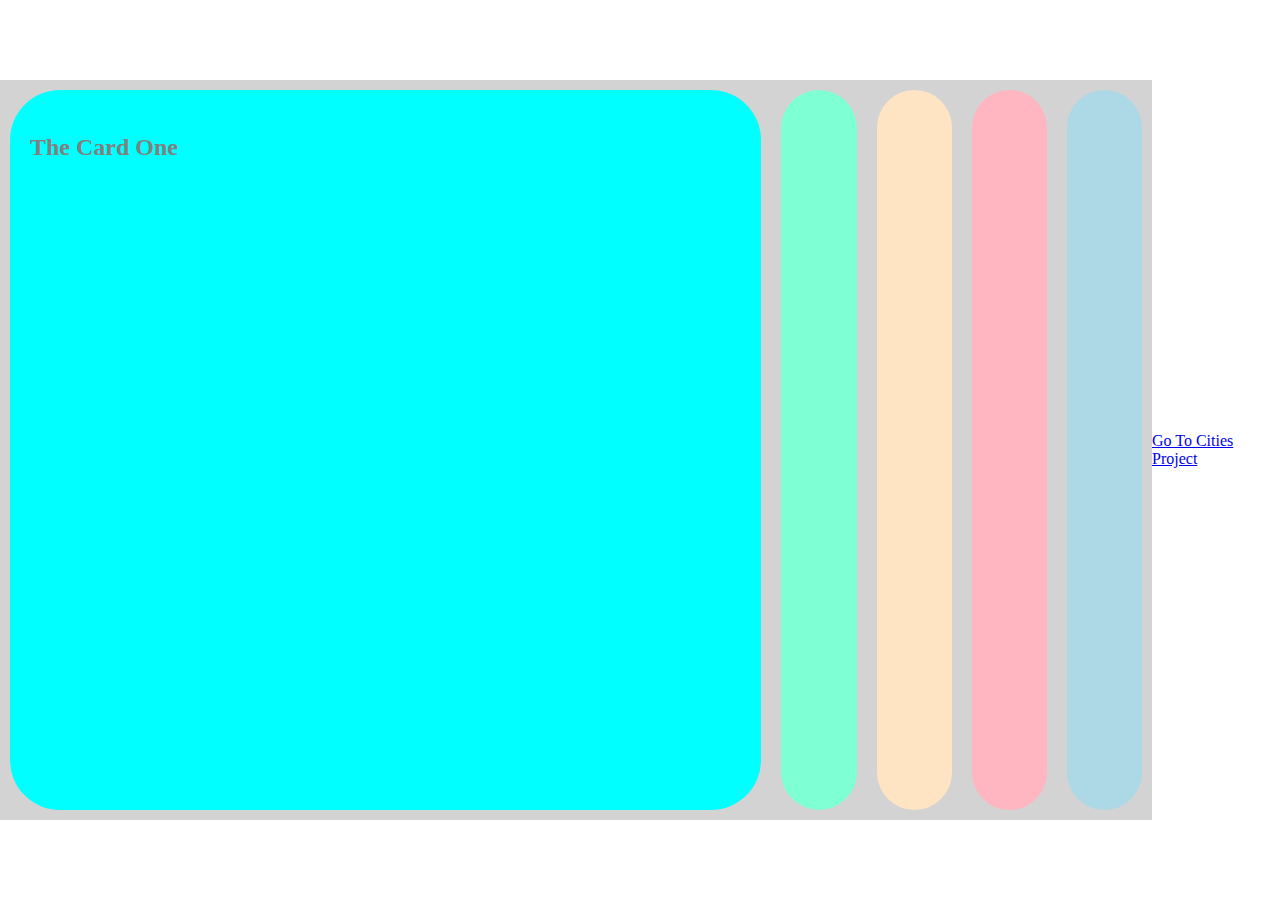
<file: Projects50days/1ExpandingCard/index.html>
<!DOCTYPE html>
<html lang="en">
<head>
  <meta charset="UTF-8">
  <meta name="viewport" content="width=device-width, initial-scale=1.0">
  <link rel="stylesheet" type="text/css" href="style.css">
  <title>Expanding Cards</title>
</head>
<body>
  <div class="main">
    <div class="container">
      <div class="panel active" style="background-color: aqua;">
        <h3>The Card One</h3>
      </div>
      <div class="panel" style="background-color: aquamarine;">
        <h3>The Card Two</h3>
      </div>
      <div class="panel" style="background-color: bisque;">
        <h3>The Card Three</h3>
      </div>
      <div class="panel" style="background-color: lightpink;">
        <h3>The Card Four</h3>
      </div>
      <div class="panel" style="background-color: lightblue;">
        <h3>The Card Five</h3>
      </div>
    </div>
  </div>
  <div class="link"><a href="cities.html">Go To Cities Project</a></div>
  <script src="script.js"></script>
</body>
</html>
</file>
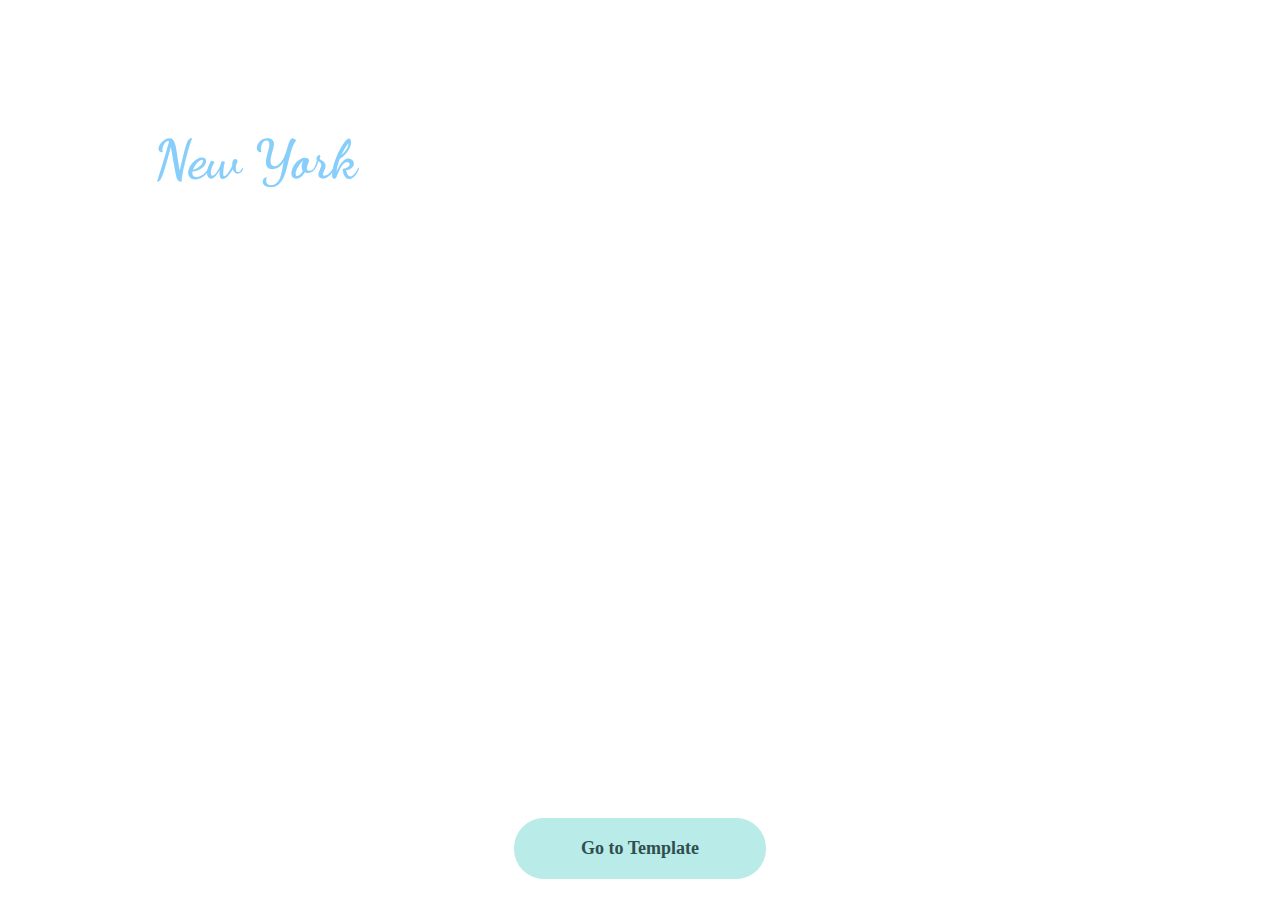
<file: Projects50days/1ExpandingCard/cities.html>
<!DOCTYPE html>
<html lang="en">
<head>
    <meta charset="UTF-8">
    <meta name="viewport" content="width=device-width, initial-scale=1.0">
    <link rel="stylesheet" type="text/css" href="cities.css">
    <link rel="preconnect" href="https://fonts.googleapis.com">
    <link rel="preconnect" href="https://fonts.gstatic.com" crossorigin>
    <link href="https://fonts.googleapis.com/css2?family=Dancing+Script&display=swap" rel="stylesheet">
    <title>Cities</title>
</head>
<body>
    <div class="main">
        <div class="container">
            <div class="card active" style="background-image: url('https://images.unsplash.com/photo-1544111795-fe8b9def73f6?auto=format&fit=crop&q=80&w=2539&ixlib=rb-4.0.3&ixid=M3wxMjA3fDB8MHxwaG90by1wYWdlfHx8fGVufDB8fHx8fA%3D%3D');">
                <h3>New York</h3>
            </div>
            <div class="card" style="background-image: url('https://images.unsplash.com/photo-1590784483120-bff33bff7107?auto=format&fit=crop&q=80&w=2670&ixlib=rb-4.0.3&ixid=M3wxMjA3fDB8MHxwaG90by1wYWdlfHx8fGVufDB8fHx8fA%3D%3D');">
                <h3>Riga</h3>
            </div>
            <div class="card" style="background-image: url('https://images.unsplash.com/photo-1474181487882-5abf3f0ba6c2?auto=format&fit=crop&q=80&w=2670&ixlib=rb-4.0.3&ixid=M3wxMjA3fDB8MHxwaG90by1wYWdlfHx8fGVufDB8fHx8fA%3D%3D');">
                <h3>Shanghai</h3>
            </div>
            <div class="card" style="background-image: url('https://images.unsplash.com/photo-1697909873582-4a449b58868b?auto=format&fit=crop&q=80&w=2671&ixlib=rb-4.0.3&ixid=M3wxMjA3fDB8MHxwaG90by1wYWdlfHx8fGVufDB8fHx8fA%3D%3D');">
                <h3>Wien</h3>
            </div>
            <div class="card" style="background-image: url('https://images.unsplash.com/photo-1655317174229-3d30ee5d9349?auto=format&fit=crop&q=80&w=2574&ixlib=rb-4.0.3&ixid=M3wxMjA3fDB8MHxwaG90by1wYWdlfHx8fGVufDB8fHx8fA%3D%3D');">
                <h3>Los Gigantes</h3>
            </div>
        </div>
    </div>
    <div class="link">
        <a href="index.html">Go to Template</a>
    </div>
    <script src="cities.js"></script>
</body>
</html>
</file>
<file: Projects50days/1ExpandingCard/style.css>
* {
    box-sizing: border-box;
}

body {
    display: flex;
    align-items: center;
    justify-content:center;
    height: 100vh;
    overflow: hidden;
    margin: 0;
}

.container {
    display: flex;
    width: 90vw;
    background-color: lightgray;
}

.panel {
    background-size: cover;
    /* background-position: center; */
    /* background-repeat: no-repeat; */
    height: 80vh;
    border-radius: 50px;
    color: gray;
    cursor: pointer;
    flex: 0.5;
    margin: 10px;
    position: relative;
    transition: flex 0.8s ease-in;
}

.panel h3 {
    font-size: 24px;
    position: absolute;
    left: 20px;
    top: 20px;
    opacity: 0;
}

.panel.active {
    flex: 5;
}

.panel.active h3 {
    opacity: 1;
    transition: opacity 0.5s ease-in 0.4s;
}

@media(max-width: 480px) {
    .container {
        width: 100vh;
    }

    .panel:nth-of-type(4),
    .panel:nth-of-type(5) {
        display: none;
    }
}
</file>
<file: Projects50days/1ExpandingCard/cities.css>
* {
    box-sizing: border-box;
}

.main {
    display: flex;
    align-items: center;
    justify-content: center;
    overflow: hidden;
    height: 90vh;
}

.container {
    display: flex;
    width: 90vw;
}

.card {
    height: 80vh;
    background-size: cover;
    background-position: center;
    background-repeat: no-repeat;
    border-radius: 50px;
    margin: 10px;
    flex: 0.5;
    position: relative;
    cursor: pointer;
    transition: flex 0.8s ease-in;
    color: rgb(95, 93, 93);
}

.card h3 {
    font-family: 'Dancing Script', cursive;
    font-size: 54px;
    position: absolute;
    top: 20px;
    left: 80px;
    opacity: 0;
}

.card.active h3 {
    opacity: 1;
    transition: opacity 0.5s ease-in 0.4s;
}

.active:nth-of-type(1),
       :nth-of-type(3) {
    color: lightskyblue;
}

.card.active {
    flex: 5;
}

.link {
    background-color: rgb(185, 235, 232);
    width: 20%;
    margin: auto;
    text-align: center;
    padding: 20px;
    border-radius: 30px;
}

.link a {
    text-decoration: none;
    color: darkslategray;
    font-weight: bold;
    font-size: 18px;
}
</file>
